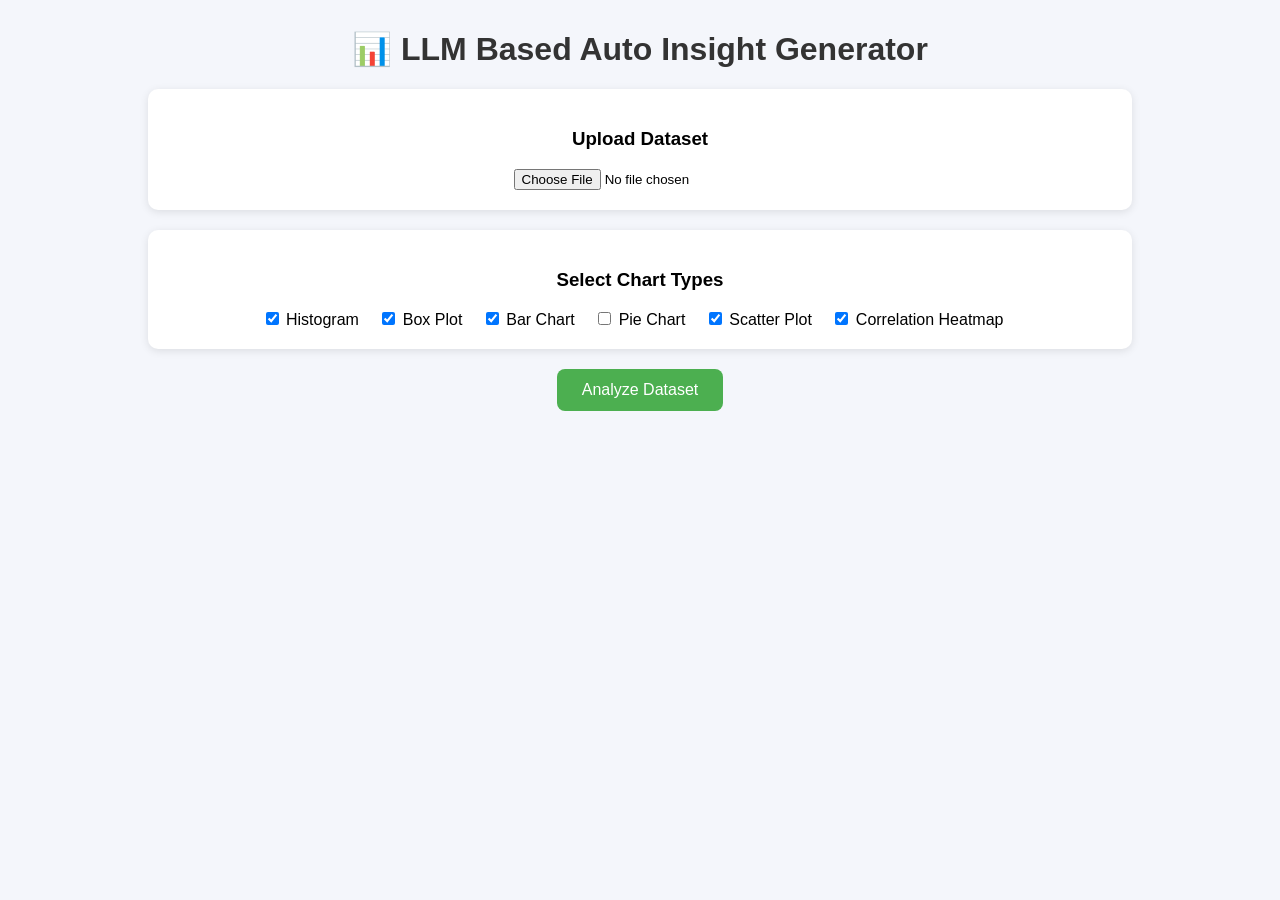
<file: templates/index.html>
<!DOCTYPE html>
<html>

<head>

    <title>LLM Auto Insight Generator</title>

    <link rel="stylesheet" href="/static/style.css">

</head>

<body>

    <div class="container">

        <h1>📊 LLM Based Auto Insight Generator</h1>

        <div class="upload-card">

            <h3>Upload Dataset</h3>

            <input type="file" id="fileInput">

        </div>


        <div class="chart-options">

            <h3>Select Chart Types</h3>

            <label><input type="checkbox" value="histogram" checked> Histogram</label>

            <label><input type="checkbox" value="box" checked> Box Plot</label>

            <label><input type="checkbox" value="bar" checked> Bar Chart</label>

            <label><input type="checkbox" value="pie"> Pie Chart</label>

            <label><input type="checkbox" value="scatter" checked> Scatter Plot</label>

            <label><input type="checkbox" value="heatmap" checked> Correlation Heatmap</label>

        </div>


        <button class="analyze-btn" onclick="uploadDataset()">

            Analyze Dataset

        </button>


        <div id="loading">

            Analyzing Dataset... 🤖

        </div>


        <div id="results">

        </div>

    </div>

    <script src="/static/script.js"></script>

</body>

</html>
</file>
<file: static/style.css>
body {
  font-family: Arial;
  background: #f4f6fb;
  margin: 0;
  padding: 0;
}

.container {
  width: 80%;
  margin: auto;
  text-align: center;
}

h1 {
  margin-top: 30px;
  color: #333;
}

.upload-card {
  background: white;
  padding: 20px;
  margin: 20px;
  border-radius: 10px;
  box-shadow: 0 2px 8px rgba(0, 0, 0, 0.1);
}

.chart-options {
  background: white;
  padding: 20px;
  margin: 20px;
  border-radius: 10px;
  box-shadow: 0 2px 8px rgba(0, 0, 0, 0.1);
}

.chart-options label {
  margin-right: 15px;
}

.analyze-btn {
  background: #4caf50;
  color: white;
  border: none;
  padding: 12px 25px;
  font-size: 16px;
  border-radius: 8px;
  cursor: pointer;
  margin-bottom: 20px;
}

.analyze-btn:hover {
  background: #45a049;
}

#loading {
  display: none;
  font-size: 20px;
  margin: 20px;
  color: #555;
}

#results {
  display: grid;
  grid-template-columns: repeat(auto-fit, minmax(350px, 1fr));
  gap: 20px;
  margin-top: 30px;
}

.card {
  background: white;
  padding: 15px;
  border-radius: 10px;
  box-shadow: 0 2px 10px rgba(0, 0, 0, 0.1);
  text-align: left;
}

.card img {
  width: 100%;
  margin-top: 10px;
  border-radius: 8px;
}

.card h3 {
  margin: 5px 0;
}

.card p {
  font-size: 14px;
}
</file>
